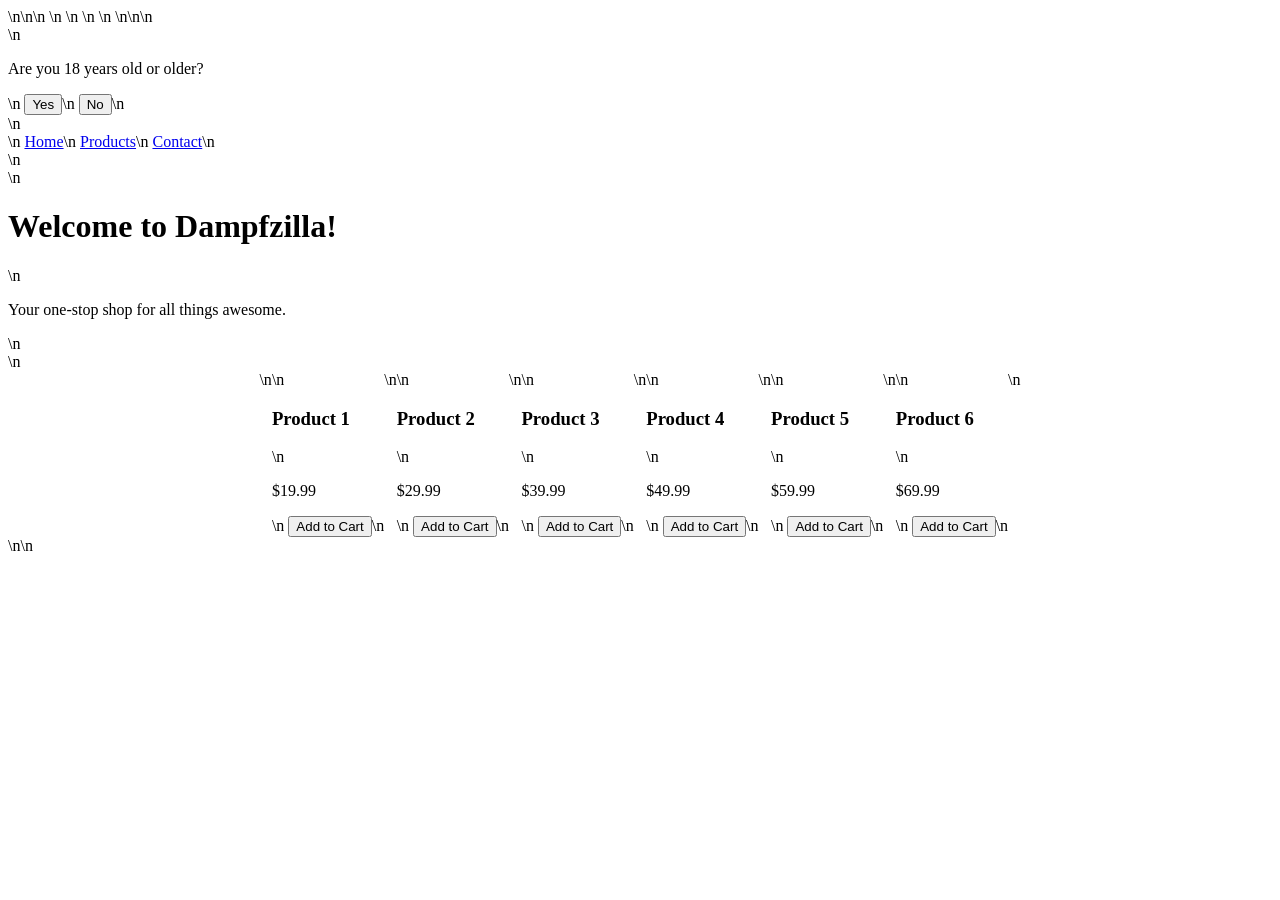
<file: index.html>
<!DOCTYPE html>\n<html lang="en">\n<head>\n    <meta charset="UTF-8">\n    <meta name="viewport" content="width=device-width, initial-scale=1.0">\n    <title>Dampfzilla Shopify</title>\n    <style>\n        body {\n            font-family: Arial, sans-serif;\n            margin: 0;\n            padding: 0;\n            background-color: #f0f0f0;\n        }\n        .navbar {\n            background-color: cyan;\n            padding: 1rem;\n            display: flex;\n            justify-content: space-between;\n            align-items: center;\n        }\n        .navbar a {\n            color: blue;\n            text-decoration: none;\n            padding: 0.5rem;\n        }\n        .hero {\n            background-color: blue;\n            color: white;\n            padding: 2rem;\n            text-align: center;\n            margin-bottom: 1rem;\n        }\n        .product-card {\n            background-color: white;\n            border: 1px solid #ccc;\n            border-radius: 8px;\n            margin: 1rem;\n            padding: 1rem;\n            box-shadow: 2px 2px 5px rgba(0, 0, 0, 0.1);\n            text-align: center;\n        }\n        .product-card h3 {\n            color: blue;\n        }\n        .age-verification {\n            display: flex;\n            justify-content: center;\n            align-items: center;\n            background-color: rgba(0, 0, 0, 0.8);\n            color: white;\n            width: 100%;\n            height: 100vh;\n            position: fixed;\n            top: 0;\n            left: 0;\n            z-index: 1000;\n        }\n        .age-verification button {\n            background-color: blue;\n            color: white;\n            border: none;\n            padding: 10px 20px;\n            cursor: pointer;\n            margin-left: 10px;\n        }\n    </style>\n    <script>\n        function hideAgeGate() {\n            document.getElementById('age-gate').style.display = 'none';\n        }\n    </script>\n</head>\n<body>\n    <div id="age-gate" class="age-verification">\n        <p>Are you 18 years old or older?</p>\n        <button onclick="hideAgeGate()">Yes</button>\n        <button onclick="hideAgeGate()">No</button>\n    </div>\n    <div class="navbar">\n        <a href="#">Home</a>\n        <a href="#">Products</a>\n        <a href="#">Contact</a>\n    </div>\n    <div class="hero">\n        <h1>Welcome to Dampfzilla!</h1>\n        <p>Your one-stop shop for all things awesome.</p>\n    </div>\n    <div class="product-list" style="display: flex; flex-wrap: wrap; justify-content: center;">\n        <div class="product-card">\n            <h3>Product 1</h3>\n            <p>$19.99</p>\n            <button>Add to Cart</button>\n        </div>\n        <div class="product-card">\n            <h3>Product 2</h3>\n            <p>$29.99</p>\n            <button>Add to Cart</button>\n        </div>\n        <div class="product-card">\n            <h3>Product 3</h3>\n            <p>$39.99</p>\n            <button>Add to Cart</button>\n        </div>\n        <div class="product-card">\n            <h3>Product 4</h3>\n            <p>$49.99</p>\n            <button>Add to Cart</button>\n        </div>\n        <div class="product-card">\n            <h3>Product 5</h3>\n            <p>$59.99</p>\n            <button>Add to Cart</button>\n        </div>\n        <div class="product-card">\n            <h3>Product 6</h3>\n            <p>$69.99</p>\n            <button>Add to Cart</button>\n        </div>\n    </div>\n</body>\n</html>
</file>
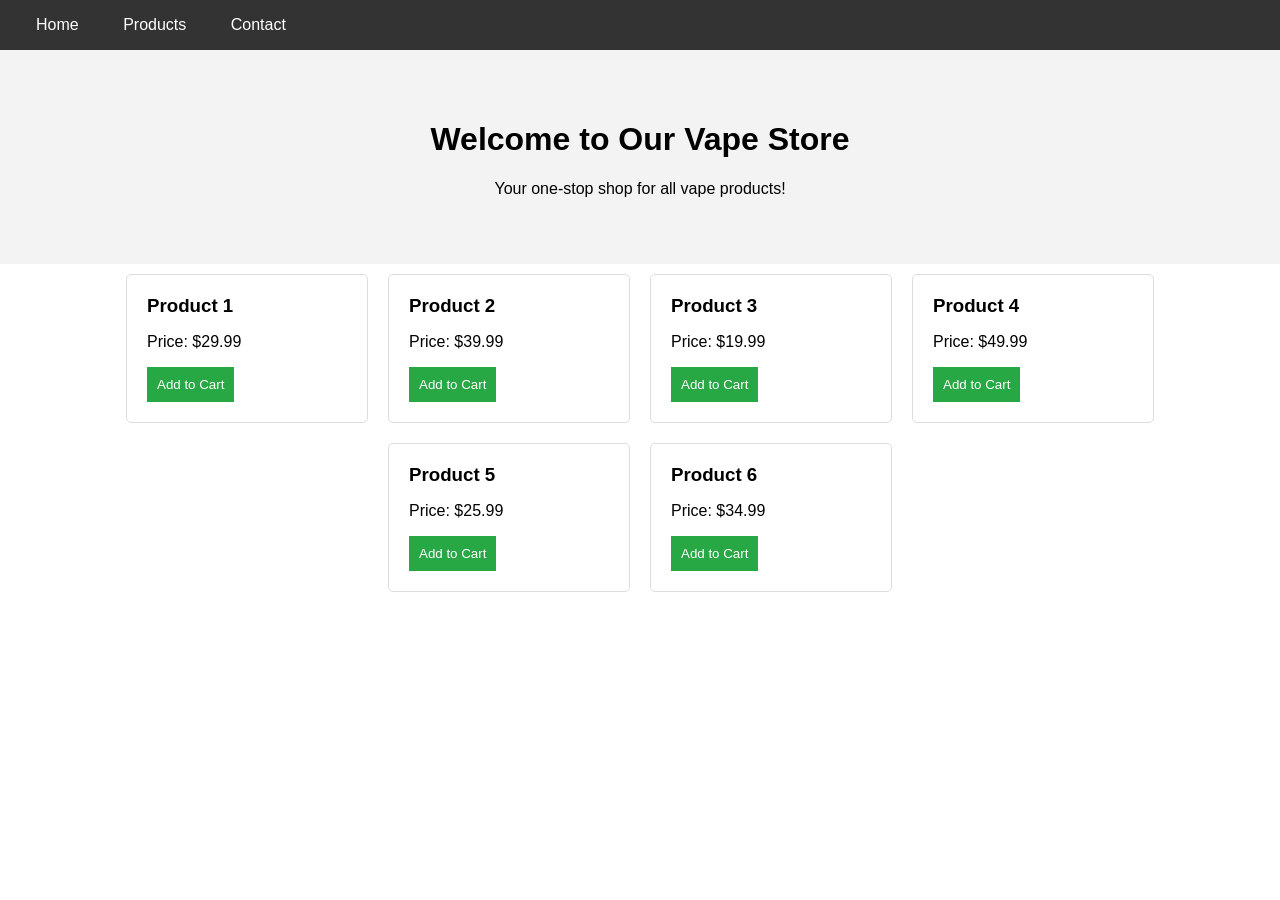
<file: final.html>
<!DOCTYPE html>
<html lang="en">
<head>
    <meta charset="UTF-8">
    <meta name="viewport" content="width=device-width, initial-scale=1.0">
    <title>Vape Store</title>
    <style>
        body { font-family: Arial, sans-serif; margin: 0; padding: 0; }
        .age-verification { display: none; }
        .nav { background-color: #333; padding: 1em; }
        .nav a { color: white; padding: 14px 20px; text-decoration: none; }
        .hero { background-color: #f3f3f3; padding: 50px; text-align: center; }
        .products { display: flex; flex-wrap: wrap; justify-content: center; }
        .product-card { border: 1px solid #ddd; border-radius: 5px; margin: 10px; padding: 20px; width: 200px; }
        .product-card h3 { margin: 0; }
        .add-to-cart { background-color: #28a745; color: white; border: none; padding: 10px; cursor: pointer; }
    </style>
</head>
<body>
    <div class="age-verification" id="ageVerification">
        <h2>Age Verification</h2>
        <p>Please confirm that you are 21 years of age or older.</p>
        <button onclick="verifyAge(true)">I am 21 or older</button>
        <button onclick="verifyAge(false)">I am under 21</button>
    </div>

    <div class="nav">
        <a href="#home">Home</a>
        <a href="#products">Products</a>
        <a href="#contact">Contact</a>
    </div>

    <div class="hero">
        <h1>Welcome to Our Vape Store</h1>
        <p>Your one-stop shop for all vape products!</p>
    </div>

    <div class="products" id="products">
        <div class="product-card">
            <h3>Product 1</h3>
            <p>Price: $29.99</p>
            <button class="add-to-cart">Add to Cart</button>
        </div>
        <div class="product-card">
            <h3>Product 2</h3>
            <p>Price: $39.99</p>
            <button class="add-to-cart">Add to Cart</button>
        </div>
        <div class="product-card">
            <h3>Product 3</h3>
            <p>Price: $19.99</p>
            <button class="add-to-cart">Add to Cart</button>
        </div>
        <div class="product-card">
            <h3>Product 4</h3>
            <p>Price: $49.99</p>
            <button class="add-to-cart">Add to Cart</button>
        </div>
        <div class="product-card">
            <h3>Product 5</h3>
            <p>Price: $25.99</p>
            <button class="add-to-cart">Add to Cart</button>
        </div>
        <div class="product-card">
            <h3>Product 6</h3>
            <p>Price: $34.99</p>
            <button class="add-to-cart">Add to Cart</button>
        </div>
    </div>

    <script>
        function verifyAge(isAdult) {
            const ageVerificationDiv = document.getElementById('ageVerification');
            if (isAdult) {
                ageVerificationDiv.style.display = 'none';
            } else {
                alert('You must be 21 years or older to enter this website.');
                window.location.href = "https://www.google.com";
            }
        }
    </script>
</body>
</html>
</file>
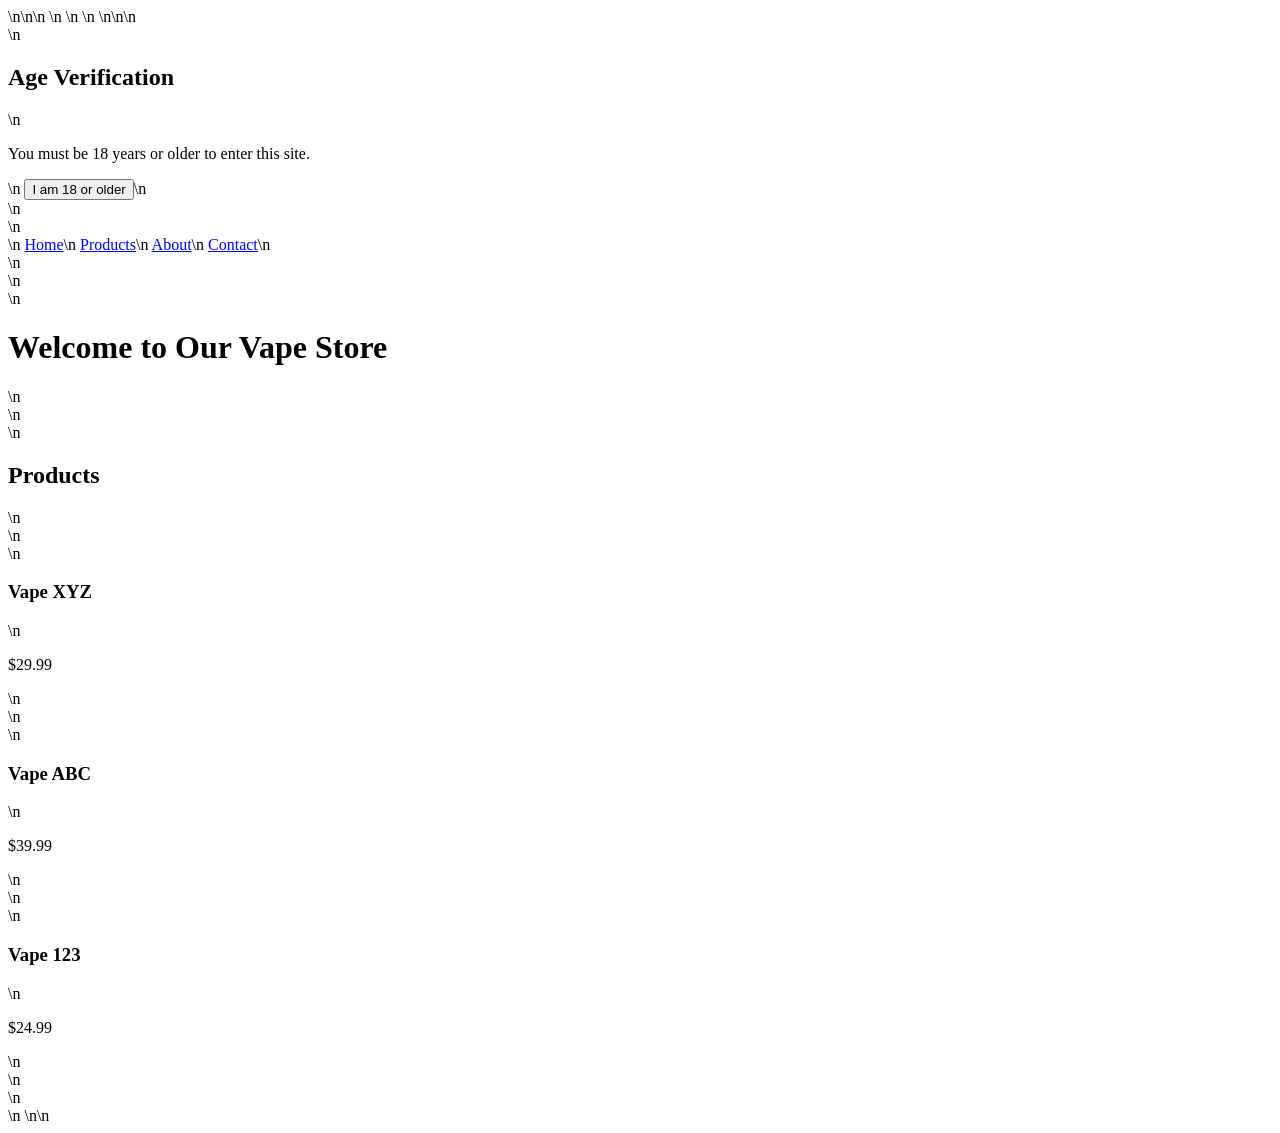
<file: store.html>
<!DOCTYPE html>\n<html lang="en">\n<head>\n    <meta charset="UTF-8">\n    <meta name="viewport" content="width=device-width, initial-scale=1.0">\n    <title>Vape Store</title>\n    <style>\n        body {\n            font-family: Arial, sans-serif;\n            margin: 0;\n            padding: 0;\n            background-color: #f4f4f4;\n        }\n        .container {\n            max-width: 1200px;\n            margin: 0 auto;\n            padding: 20px;\n        }\n        header {\n            background: #333;\n            color: white;\n            padding: 10px 0;\n            text-align: center;\n        }\n        nav a {\n            color: white;\n            margin: 0 15px;\n            text-decoration: none;\n        }\n        .hero {\n            background: url('hero-image.jpg') no-repeat center center/cover;\n            height: 400px;\n            display: flex;\n            align-items: center;\n            justify-content: center;\n            color: white;\n        }\n        .product {\n            background: white;\n            padding: 10px;\n            margin: 10px;\n            border-radius: 5px;\n            box-shadow: 0 2px 5px rgba(0,0,0,0.1);\n        }\n        .products-grid {\n            display: flex;\n            flex-wrap: wrap;\n        }\n        .age-verification {\n            position: fixed;\n            top: 0;\n            left: 0;\n            right: 0;\n            background: rgba(0, 0, 0, 0.8);\n            color: white;\n            text-align: center;\n            padding: 20px;\n            z-index: 1000;\n        }\n    </style>\n</head>\n<body>\n    <div class="age-verification" id="age-verification">\n        <h2>Age Verification</h2>\n        <p>You must be 18 years or older to enter this site.</p>\n        <button onclick="verifyAge()">I am 18 or older</button>\n    </div>\n    <header>\n        <nav>\n            <a href="#home">Home</a>\n            <a href="#products">Products</a>\n            <a href="#about">About</a>\n            <a href="#contact">Contact</a>\n        </nav>\n    </header>\n    <div class="hero">\n        <h1>Welcome to Our Vape Store</h1>\n    </div>\n    <div class="container">\n        <h2>Products</h2>\n        <div class="products-grid">\n            <div class="product">\n                <h3>Vape XYZ</h3>\n                <p>$29.99</p>\n            </div>\n            <div class="product">\n                <h3>Vape ABC</h3>\n                <p>$39.99</p>\n            </div>\n            <div class="product">\n                <h3>Vape 123</h3>\n                <p>$24.99</p>\n            </div>\n        </div>\n    </div>\n    <script>\n        function verifyAge() {\n            document.getElementById('age-verification').style.display = 'none';\n        }\n    </script>\n</body>\n</html>
</file>
